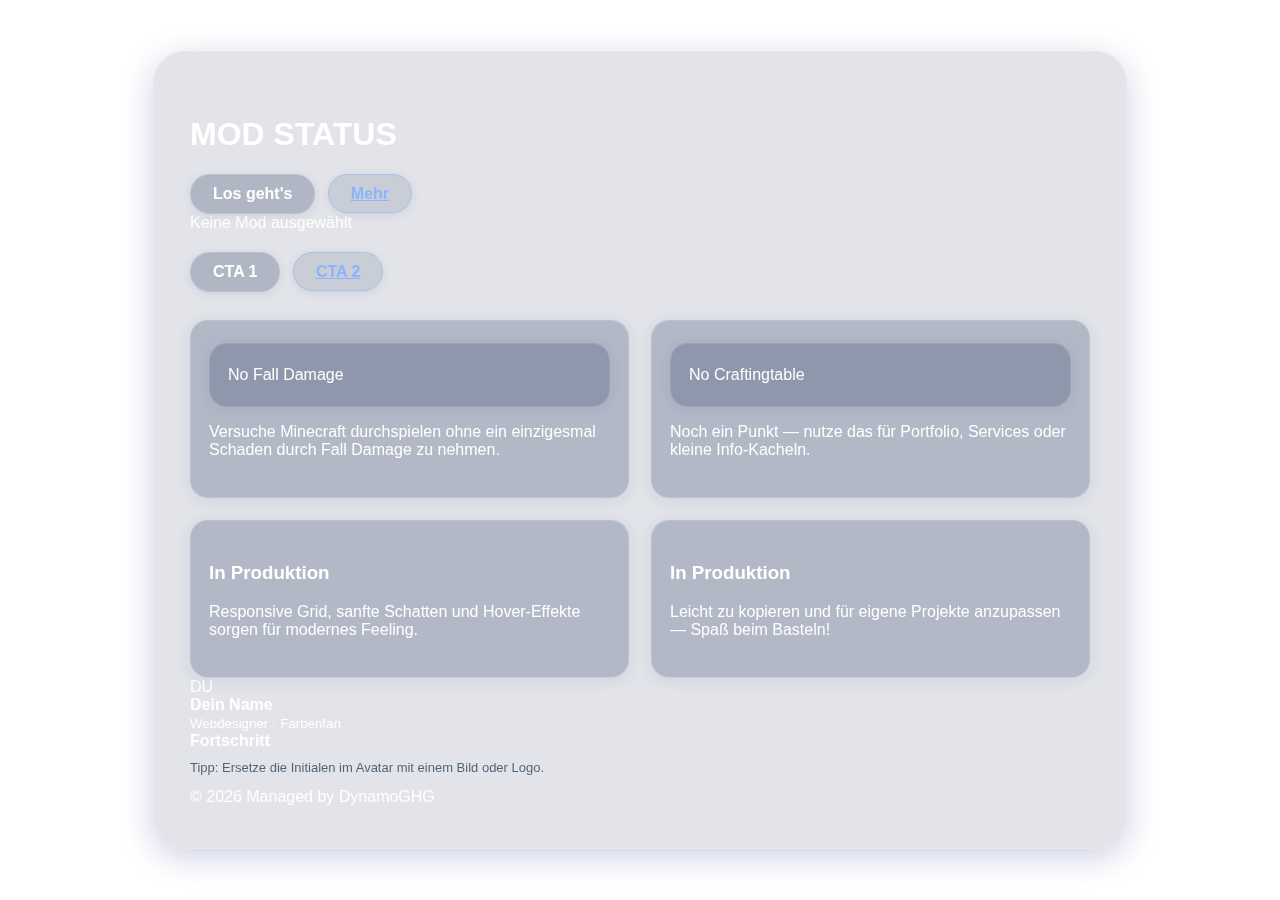
<file: index.html>
<!doctype html>
<html lang="de">
<head>
  <meta charset="utf-8" />
  <meta name="viewport" content="width=device-width, initial-scale=1" />
  <title>Bunte Webseite ✨</title>
  <link href="https://fonts.googleapis.com/css2?family=Poppins:wght@300;400;600;700&family=Comfortaa:wght@300;400;700&display=swap" rel="stylesheet">
  <link rel="stylesheet" href="styles.css">
  <style>
    /* ...dein CSS hier... */
  </style>
</head>
<body>
  <div class="shell">
    <header>
      <div class="logo">
        <div class="mark"></div>
        <div>
          <h1>MOD STATUS</h1>
          <p class="lead"></p>
        </div>
      </div>
      <nav>
        <button class="btn">Los geht's</button>
        <a href="mehr.html" class="btn ghost">Mehr</a>
      </nav>
    </header>

    <main>
      <section class="hero">
        <span class="kicker">Keine Mod ausgewählt</span>
        <h2></h2>
        <p class="summary"></p>

        <div class="actions">
          <button class="btn">CTA 1</button>
          <a href="index2.html" class="btn ghost">CTA 2</a>
        </div>

        <div class="cards" aria-label="Highlights">
          <article class="card">
            <a href="nofalldamage.html" class="card">No Fall Damage</a>
            <p>Versuche Minecraft durchspielen ohne ein einzigesmal Schaden durch Fall Damage zu nehmen.</p>
          </article>

          <article class="card">
            <a href="nofalldamage.html" class="card">No Craftingtable</a>
            <p>Noch ein Punkt — nutze das für Portfolio, Services oder kleine Info-Kacheln.</p>
          </article>

          <article class="card">
            <h3>In Produktion</h3>
            <p>Responsive Grid, sanfte Schatten und Hover-Effekte sorgen für modernes Feeling.</p>
          </article>

          <article class="card">
            <h3>In Produktion</h3>
            <p>Leicht zu kopieren und für eigene Projekte anzupassen — Spaß beim Basteln!</p>
          </article>
        </div>
      </section>

      <aside>
        <div class="profile">
          <div class="avatar">DU</div>
          <div class="meta">
            <strong>Dein Name</strong>
            <div><small>Webdesigner · Farbenfan</small></div>
          </div>
        </div>

        <div>
          <strong>Fortschritt</strong>
          <div class="progress" aria-hidden="true"><i></i></div>
          <p style="margin-top:10px;font-size:13px;color:rgba(16,42,67,0.7)">Tipp: Ersetze die Initialen im Avatar mit einem Bild oder Logo.</p>
        </div>

        <footer>
          © <span id="year"></span> Managed by DynamoGHG
        </footer>
      </aside>
    </main>
  </div>

  <script>
    // kleines Script für Jahr
    document.getElementById('year').textContent = new Date().getFullYear();
  </script>
</body>
</html>
</file>
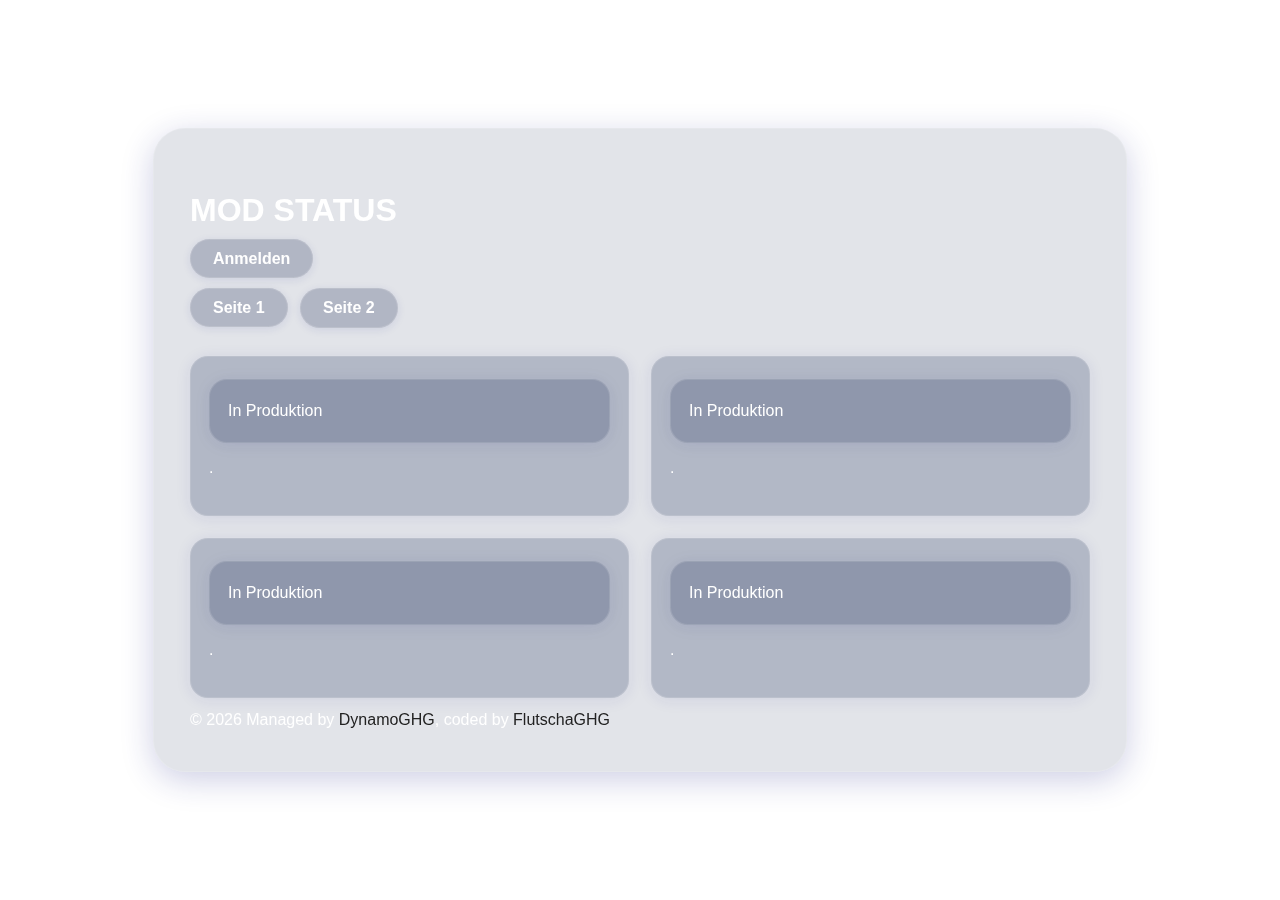
<file: index2.html>
<!doctype html>
<html lang="de">
<head>
  <meta charset="utf-8" />
  <meta name="viewport" content="width=device-width, initial-scale=1" />
  <title>MOD STATUS</title>
  <link href="https://fonts.googleapis.com/css2?family=Poppins:wght@300;400;600;700&family=Comfortaa:wght@300;400;700&display=swap" rel="stylesheet">
  <link rel="stylesheet" href="fonts.css">
  <link rel="stylesheet" href="styles.css">
  <style>
    /* ...dein CSS hier... */
  </style>
</head>
<body>
  <div class="shell">
    <header>
      <div class="logo">
        <div class="mark"></div>
        <div>
          <h1>MOD STATUS</h1>
          <p class="lead"></p>
        </div>
      </div>
      <nav>
        <a href="login.html" class="btn">Anmelden</a>
      </nav>
    </header>

    <main>
      <section class="hero">
        <h2></h2>
        <p class="summary"></p>

        <div class="actions">
          <a href="index.html" class="btn">Seite 1</a>
          <button class="btn">Seite 2</button>
        </div>

        <div class="cards" aria-label="Highlights">
          <article class="card">
            <a href="index2.html" class="card">In Produktion</a>
            <p>.</p>
          </article>

          <article class="card">
            <a href="index2.html" class="card">In Produktion</a>
            <p>.</p>
          </article>

          <article class="card">
            <a href="index2.html" class="card">In Produktion</a>
            <p>.</p>
          </article>

          <article class="card">
            <a href="index2.html" class="card">In Produktion</a>
            <p>.</p>
          </article>
        </div>
      </section>

      <aside>
        <div class="profile">
          <div class="avatar"></div>
          <div class="meta">
            <strong></strong>
            <div><small></small></div>
          </div>
        </div>

        <div>
          <strong></strong>
          <div class="progress" aria-hidden="true"><i></i></div>
          <p style="margin-top:10px;font-size:13px;color:rgba(16,42,67,0.7)"></p>
        </div>

        <footer>
          © <span id="year"></span> Managed by <a href="https://github.com/dynamq/dynamq">DynamoGHG</a>, coded by <a href="https://github.com/FlutschaGHG/FlutschaGHG">FlutschaGHG</a>
        </footer>
      </aside>
    </main>
  </div>

  <script>
    // kleines Script für Jahr
    document.getElementById('year').textContent = new Date().getFullYear();
  </script>
</body>
</html>
</file>
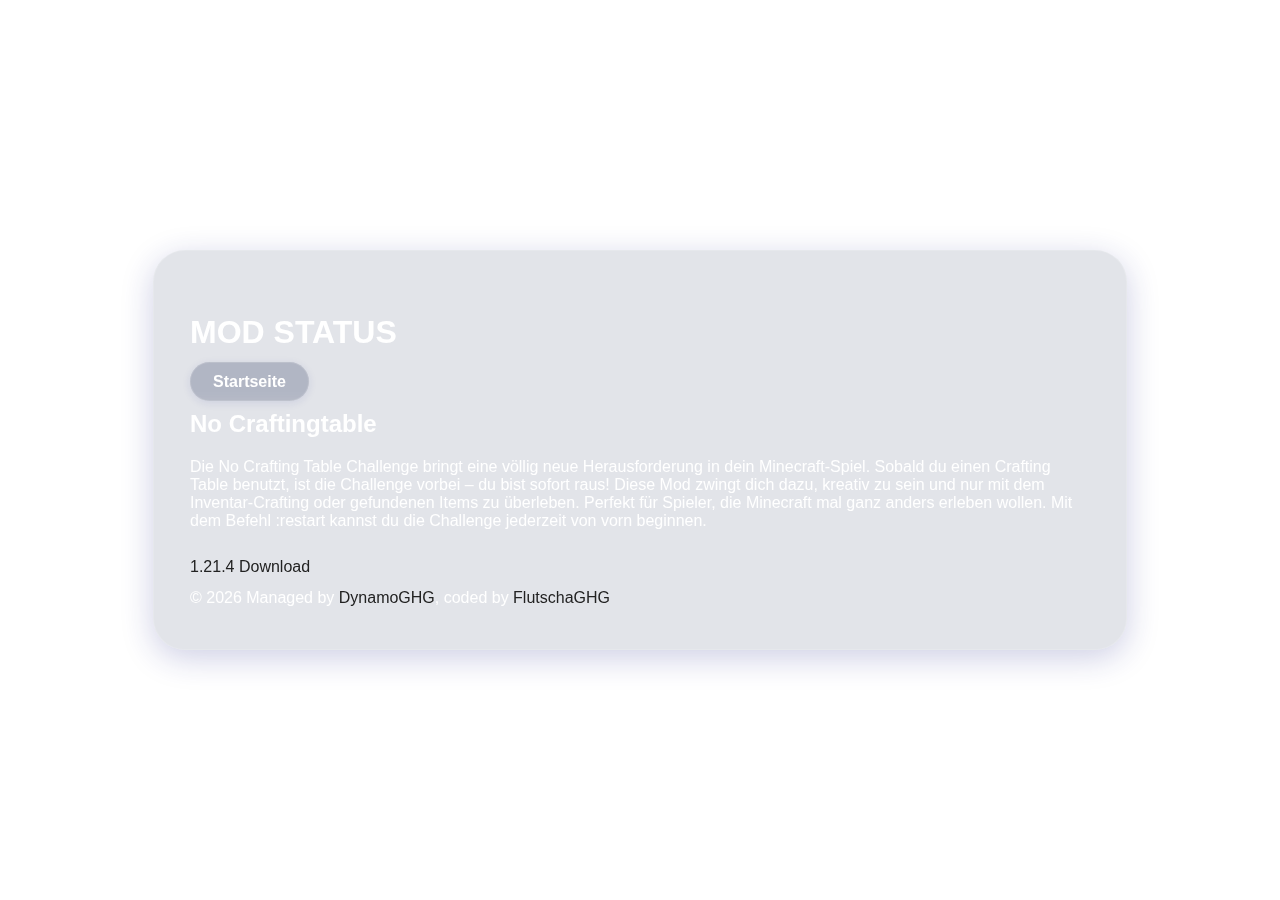
<file: nocraftingtable.html>
<!doctype html>
<html lang="de">
<head>
  <meta charset="utf-8" />
  <meta name="viewport" content="width=device-width, initial-scale=1" />
  <title>MOD STATUS</title>
  <link href="https://fonts.googleapis.com/css2?family=Poppins:wght@300;400;600;700&family=Comfortaa:wght@300;400;700&display=swap" rel="stylesheet">
  <link rel="stylesheet" href="nofalldamage.css">
  <link rel="stylesheet" href="styles.css">
  <link rel="stylesheet" href="fonts.css">
  <style>
    /* ...dein CSS hier... */
  </style>
</head>
<body>
  <div class="shell">
    <header>
      <div class="logo">
        <div class="mark"></div>
        <div>
          <h1>MOD STATUS</h1>
          <p class="lead"></p>
        </div>
      </div>
      <nav>
        <a href="index.html" class="btn">Startseite</a>
      </nav>
    </header>

    <main>
      <section class="hero">
        <h2>No Craftingtable</h2>
        <p class="summary">Die No Crafting Table Challenge bringt eine völlig neue Herausforderung in dein Minecraft-Spiel. Sobald du einen Crafting Table benutzt, ist die Challenge vorbei – du bist sofort raus! Diese Mod zwingt dich dazu, kreativ zu sein und nur mit dem Inventar-Crafting oder gefundenen Items zu überleben. Perfekt für Spieler, die Minecraft mal ganz anders erleben wollen. Mit dem Befehl :restart kannst du die Challenge jederzeit von vorn beginnen.</p>

        <div class="cards" aria-label="Highlights">
        <a href="https://cdn.discordapp.com/attachments/1170735149126791259/1404946578342547628/NoCraftChallenge.jar?ex=689d09f6&is=689bb876&hm=e9d8e0eae5fdaf0cae2a4b33f7be50badf252a3dc59bd04dd08a377de02acddd&" class="btn ghost">1.21.4 Download</a>
          </article>
        </div>
      </section>

      <aside>
        <div class="profile">
          <div class="avatar"></div>
          <div class="meta">
            <strong></strong>
            <div><small></small></div>
          </div>
        </div>

        <div>
          <strong></strong>
          <div class="progress" aria-hidden="true"><i></i></div>
          <p style="margin-top:10px;font-size:13px;color:rgba(16,42,67,0.7)"></p>
        </div>

        <footer>
          © <span id="year"></span> Managed by <a href="https://github.com/dynamq/dynamq">DynamoGHG</a>, coded by <a href="https://github.com/FlutschaGHG/FlutschaGHG">FlutschaGHG</a>
        </footer>
      </aside>
    </main>
  </div>

  <script>
    // kleines Script für Jahr
    document.getElementById('year').textContent = new Date().getFullYear();
  </script>
</body>
</html>
</file>
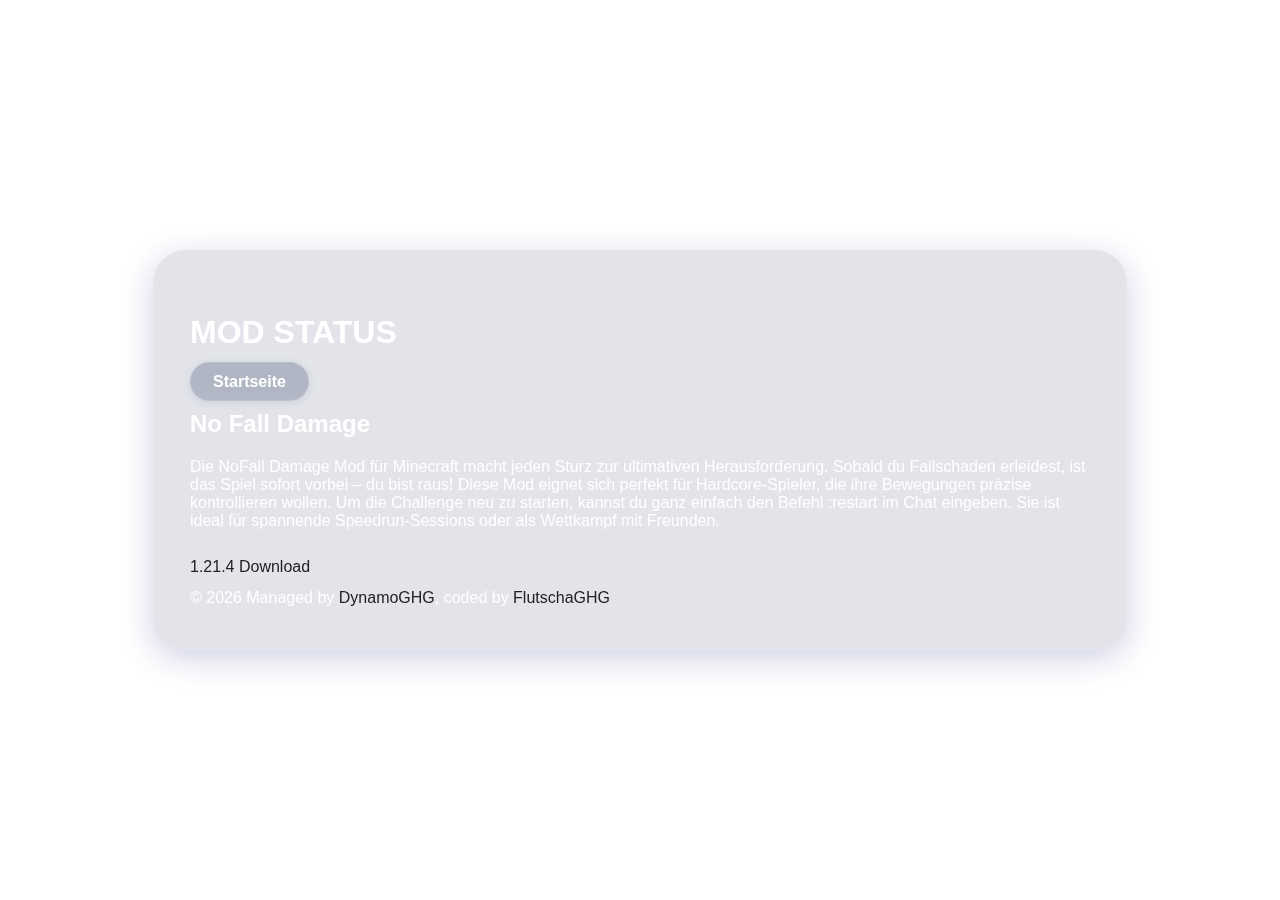
<file: nofalldamage.html>
<!doctype html>
<html lang="de">
<head>
  <meta charset="utf-8" />
  <meta name="viewport" content="width=device-width, initial-scale=1" />
  <title>MOD STATUS</title>
  <link href="https://fonts.googleapis.com/css2?family=Poppins:wght@300;400;600;700&family=Comfortaa:wght@300;400;700&display=swap" rel="stylesheet">
  <link rel="stylesheet" href="nofalldamage.css">
  <link rel="stylesheet" href="styles.css">
  <link rel="stylesheet" href="fonts.css">
  <style>
    /* ...dein CSS hier... */
  </style>
</head>
<body>
  <div class="shell">
    <header>
      <div class="logo">
        <div class="mark"></div>
        <div>
          <h1>MOD STATUS</h1>
          <p class="lead"></p>
        </div>
      </div>
      <nav>
        <a href="index.html" class="btn">Startseite</a>
      </nav>
    </header>

    <main>
      <section class="hero">
        <h2>No Fall Damage</h2>
        <p class="summary">Die NoFall Damage Mod für Minecraft macht jeden Sturz zur ultimativen Herausforderung. Sobald du Fallschaden erleidest, ist das Spiel sofort vorbei – du bist raus! Diese Mod eignet sich perfekt für Hardcore-Spieler, die ihre Bewegungen präzise kontrollieren wollen. Um die Challenge neu zu starten, kannst du ganz einfach den Befehl :restart im Chat eingeben. Sie ist ideal für spannende Speedrun-Sessions oder als Wettkampf mit Freunden.</p>

        <div class="cards" aria-label="Highlights">
        <a href="https://cdn.discordapp.com/attachments/1170735149126791259/1404942490972459069/Flutscha1.jar?ex=689d0628&is=689bb4a8&hm=73c99a285d6b8bc8e0a9b2cc2c741d52fea897d24ebae351dd3197ef78d0adc9&" class="btn ghost">1.21.4 Download</a>
          </article>
        </div>
      </section>

      <aside>
        <div class="profile">
          <div class="avatar"></div>
          <div class="meta">
            <strong></strong>
            <div><small></small></div>
          </div>
        </div>

        <div>
          <strong></strong>
          <div class="progress" aria-hidden="true"><i></i></div>
          <p style="margin-top:10px;font-size:13px;color:rgba(16,42,67,0.7)"></p>
        </div>

        <footer>
          © <span id="year"></span> Managed by <a href="https://github.com/dynamq/dynamq">DynamoGHG</a>, coded by <a href="https://github.com/FlutschaGHG/FlutschaGHG">FlutschaGHG</a>
        </footer>
      </aside>
    </main>
  </div>

  <script>
    // kleines Script für Jahr
    document.getElementById('year').textContent = new Date().getFullYear();
  </script>
</body>
</html>
</file>
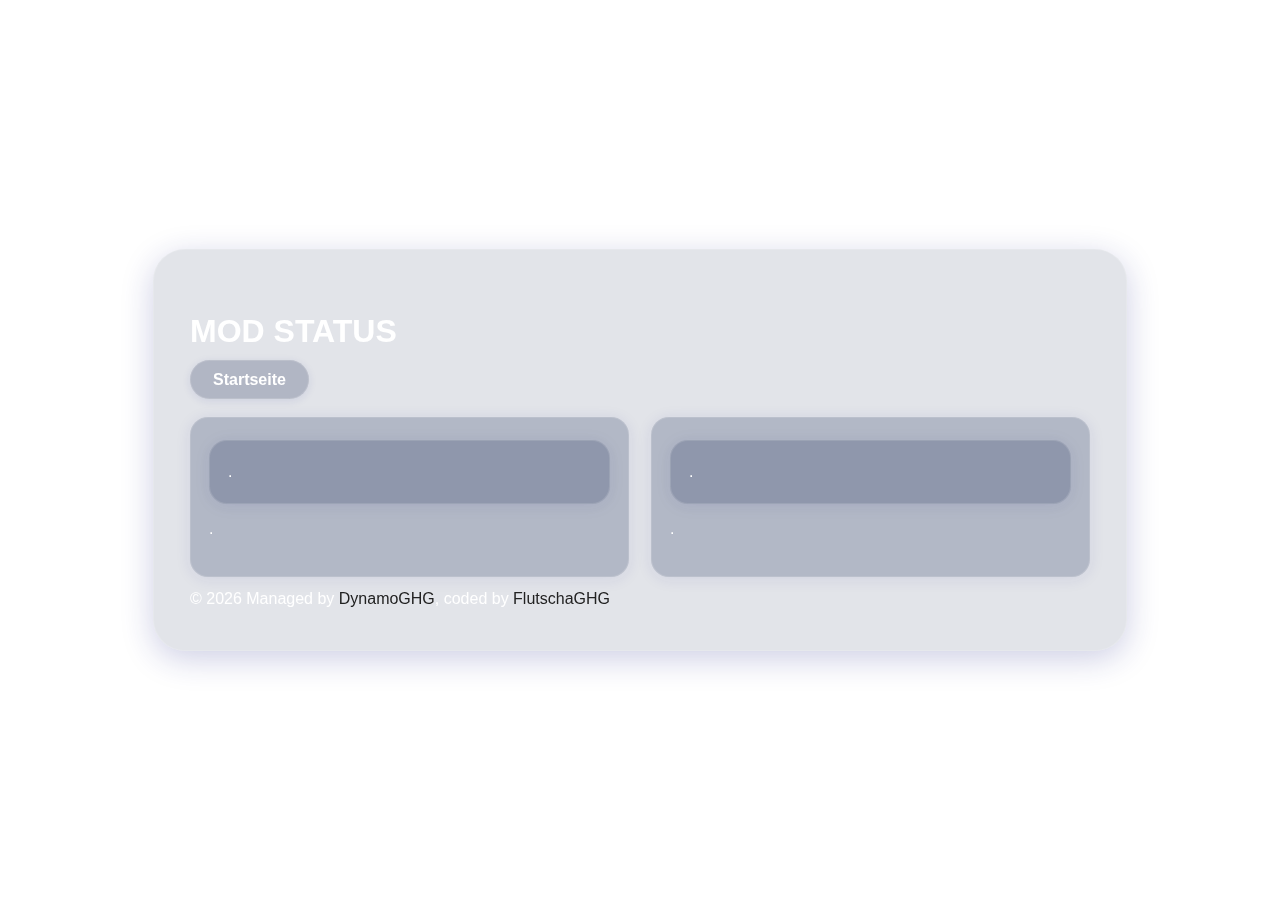
<file: site.html>
<!doctype html>
<html lang="de">
<head>
  <meta charset="utf-8" />
  <meta name="viewport" content="width=device-width, initial-scale=1" />
  <title>MOD STATUS</title>
  <link href="https://fonts.googleapis.com/css2?family=Poppins:wght@300;400;600;700&family=Comfortaa:wght@300;400;700&display=swap" rel="stylesheet">
  <link rel="stylesheet" href="fonts.css">
  <link rel="stylesheet" href="styles.css">
  <style>
    /* ...dein CSS hier... */
  </style>
</head>
<body>
  <div class="shell">
    <header>
      <div class="logo">
        <div class="mark"></div>
        <div>
          <h1>MOD STATUS</h1>
          <p class="lead"></p>
        </div>
      </div>
      <nav>
        <a href="index.html" class="btn">Startseite</a>
      </nav>
    </header>

        <div class="cards" aria-label="Highlights">
          <article class="card">
            <a href="" class="card">.</a>
            <p>.</p>
          </article>

          <article class="card">
            <a href="" class="card">.</a>
            <p>.</p>
          </article>

        </div>
      </section>

      <aside>
        <div class="profile">
          <div class="avatar"></div>
          <div class="meta">
            <strong></strong>
            <div><small></small></div>
          </div>
        </div>

        <div>
          <strong></strong>
          <div class="progress" aria-hidden="true"><i></i></div>
          <p style="margin-top:10px;font-size:13px;color:rgba(16,42,67,0.7)"></p>
        </div>

        <footer>
          © <span id="year"></span> Managed by <a href="https://github.com/dynamq/dynamq">DynamoGHG</a>, coded by <a href="https://github.com/FlutschaGHG/FlutschaGHG">FlutschaGHG</a>
        </footer>
      </aside>
    </main>
  </div>

  <script>
    // kleines Script für Jahr
    document.getElementById('year').textContent = new Date().getFullYear();
  </script>
</body>
</html>
</file>
<file: styles.css>
body {
    background: url('https://media.discordapp.net/attachments/1170735149126791259/1404920488681279508/erstell_mir_ein_high_resulution_bild_von_einer_futuristic_city_so_ein_blau_lila_schema_bitte.jpg?ex=689cf1aa&is=689ba02a&hm=3ca91e11fe0a726db65747a20783f978f8f7fa9b5c02f0fb826854bfcef6a4aa&=&format=webp&width=1522&height=856') no-repeat center center fixed;
    background-size: cover;
    font-family: Arial, sans-serif;
    display: flex;
    justify-content: center;
    align-items: center;
    min-height: 100vh;
    margin: 0;
}
/* Glass Morphism Container */
.shell {
  background: rgba(33, 46, 82, 0.13);
  border-radius: 32px;
  box-shadow: 0 8px 32px 0 rgba(31, 38, 135, 0.22);
  backdrop-filter: blur(24px) saturate(180%);
  -webkit-backdrop-filter: blur(24px) saturate(180%);
  border: 1.5px solid rgba(255, 255, 255, 0.14);
  padding: 42px 36px;
  max-width: 900px;
  width: 95vw;
  margin: 40px auto;
  color: #fff;
}

/* Buttons */
nav .btn,
.actions .btn {
  font-family: inherit;
  font-size: 1rem;
  padding: 10px 22px;
  border-radius: 24px;
  border: none;
  background: rgba(33, 46, 82, 0.14); /* sehr transparent dunkelblau */
  color: #fff;
  box-shadow: 0 2px 8px rgba(31, 38, 135, 0.10);
  cursor: pointer;
  transition: background 0.2s, color 0.2s;
  font-weight: 600;
  margin-right: 8px;
  outline: none;
  backdrop-filter: blur(4px);
  border: 1px solid rgba(255,255,255,0.12);
}
nav .btn.ghost,
.actions .btn.ghost {
  background: transparent;
  color: #8bb3ff;
  border: 1px solid #8bb3ff77;
}
nav .btn:hover,
.actions .btn:hover {
  background: rgba(255,255,255,0.18);
  color: #8bb3ff;
}

/* Cards */
.cards {
  display: grid;
  grid-template-columns: repeat(2, 1fr); /* Immer 2 Spalten */
  gap: 22px;
  margin-top: 28px;
}

.card {
  background: rgba(33,46,82,0.13);
  border-radius: 18px;
  box-shadow: 0 2px 16px rgba(31,38,135,0.09);
  backdrop-filter: blur(18px) saturate(120%);
  -webkit-backdrop-filter: blur(18px) saturate(120%);
  border: 1px solid rgba(255,255,255,0.11);
  padding: 22px 18px;
  transition: box-shadow 0.2s, transform 0.2s;
  color: #fff;
  text-decoration: none;
  display: block;
}

.card:hover {
  box-shadow: 0 6px 24px rgba(31,38,135,0.18);
  transform: translateY(-4px) scale(1.03);
}

/* Sidebar
</file>
<file: fonts.css>
a {
  color: inherit;        /* übernimmt die Farbe des Eltern-Elements */
  text-decoration: none; /* entfernt die Unterstreichung */
}
a {
  color: #222;         /* z.B. dunkelgrau */
  text-decoration: none;
}
</file>
<file: nofalldamage.css>
body {
    background: url('https://media.discordapp.net/attachments/1170735149126791259/1404920488681279508/erstell_mir_ein_high_resulution_bild_von_einer_futuristic_city_so_ein_blau_lila_schema_bitte.jpg?ex=689cf1aa&is=689ba02a&hm=3ca91e11fe0a726db65747a20783f978f8f7fa9b5c02f0fb826854bfcef6a4aa&=&format=webp&width=1522&height=856') no-repeat center center fixed;
    background-size: cover;
    font-family: Arial, sans-serif;
    display: flex;
    justify-content: center;
    align-items: center;
    min-height: 100vh;
    margin: 0;
}
/* Glass Morphism Container */
.shell {
  background: rgba(33, 46, 82, 0.13);
  border-radius: 32px;
  box-shadow: 0 8px 32px 0 rgba(31, 38, 135, 0.22);
  backdrop-filter: blur(24px) saturate(180%);
  -webkit-backdrop-filter: blur(24px) saturate(180%);
  border: 1.5px solid rgba(255, 255, 255, 0.14);
  padding: 42px 36px;
  max-width: 900px;
  width: 95vw;
  margin: 40px auto;
  color: #fff;
}

/* Buttons */
nav .btn,
.actions .btn {
  font-family: inherit;
  font-size: 1rem;
  padding: 10px 22px;
  border-radius: 24px;
  border: none;
  background: rgba(33, 46, 82, 0.14); /* sehr transparent dunkelblau */
  color: #fff;
  box-shadow: 0 2px 8px rgba(31, 38, 135, 0.10);
  cursor: pointer;
  transition: background 0.2s, color 0.2s;
  font-weight: 600;
  margin-right: 8px;
  outline: none;
  backdrop-filter: blur(4px);
  border: 1px solid rgba(255,255,255,0.12);
}
nav .btn.ghost,
.actions .btn.ghost {
  background: transparent;
  color: #8bb3ff;
  border: 1px solid #8bb3ff77;
}
nav .btn:hover,
.actions .btn:hover {
  background: rgba(255,255,255,0.18);
  color: #8bb3ff;
}

/* Cards */
.cards {
  display: grid;
  grid-template-columns: repeat(2, 1fr); /* Immer 2 Spalten */
  gap: 22px;
  margin-top: 28px;
}

.card {
  background: rgba(33,46,82,0.13);
  border-radius: 18px;
  box-shadow: 0 2px 16px rgba(31,38,135,0.09);
  backdrop-filter: blur(18px) saturate(120%);
  -webkit-backdrop-filter: blur(18px) saturate(120%);
  border: 1px solid rgba(255,255,255,0.11);
  padding: 22px 18px;
  transition: box-shadow 0.2s, transform 0.2s;
  color: #fff;
  text-decoration: none;
  display: block;
}

.card:hover {
  box-shadow: 0 6px 24px rgba(31,38,135,0.18);
  transform: translateY(-4px) scale(1.03);
}

/* Sidebar
</file>
